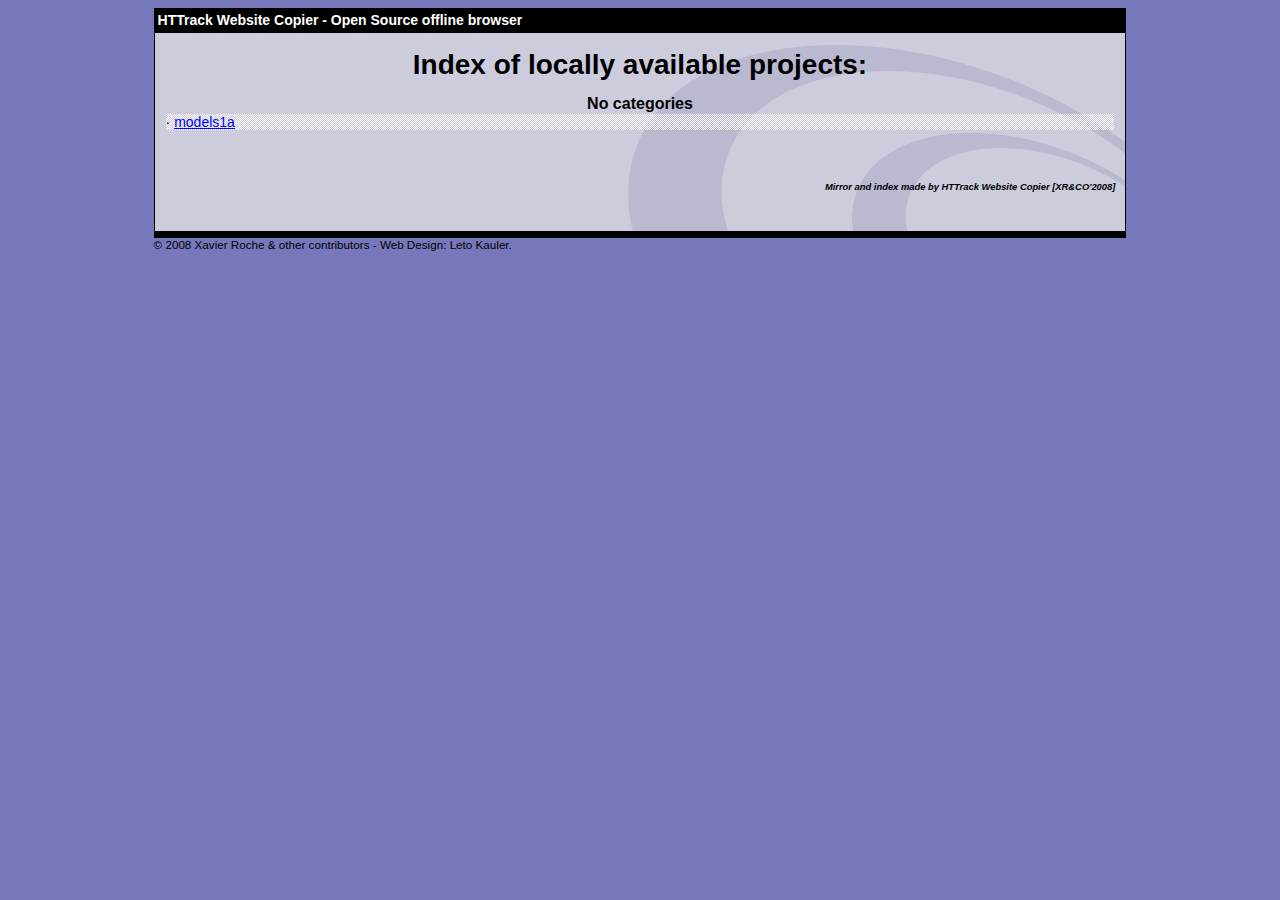
<file: index.html>
<html xmlns="http://www.w3.org/1999/xhtml" lang="en">

<head>
	<meta http-equiv="Content-Type" content="text/html; charset=utf-8" />
	<meta name="description" content="HTTrack is an easy-to-use website mirror utility. It allows you to download a World Wide website from the Internet to a local directory,building recursively all structures, getting html, images, and other files from the server to your computer. Links are rebuiltrelatively so that you can freely browse to the local site (works with any browser). You can mirror several sites together so that you can jump from one toanother. You can, also, update an existing mirror site, or resume an interrupted download. The robot is fully configurable, with an integrated help" />
	<meta name="keywords" content="httrack, HTTRACK, HTTrack, winhttrack, WINHTTRACK, WinHTTrack, offline browser, web mirror utility, aspirateur web, surf offline, web capture, www mirror utility, browse offline, local  site builder, website mirroring, aspirateur www, internet grabber, capture de site web, internet tool, hors connexion, unix, dos, windows 95, windows 98, solaris, ibm580, AIX 4.0, HTS, HTGet, web aspirator, web aspirateur, libre, GPL, GNU, free software" />
	<title>List of available projects - HTTrack Website Copier</title>
	<!-- Mirror and index made by HTTrack Website Copier/3.49-2 [XR&CO'2014] -->

	<style type="text/css">
	<!--

body {
	margin: 0;  padding: 0;  margin-bottom: 15px;  margin-top: 8px;
	background: #77b;
}
body, td {
	font: 14px "Trebuchet MS", Verdana, Arial, Helvetica, sans-serif;
	}

#subTitle {
	background: #000;  color: #fff;  padding: 4px;  font-weight: bold; 
	}

#siteNavigation a, #siteNavigation .current {
	font-weight: bold;  color: #448;
	}
#siteNavigation a:link    { text-decoration: none; }
#siteNavigation a:visited { text-decoration: none; }

#siteNavigation .current { background-color: #ccd; }

#siteNavigation a:hover   { text-decoration: none;  background-color: #fff;  color: #000; }
#siteNavigation a:active  { text-decoration: none;  background-color: #ccc; }


a:link    { text-decoration: underline;  color: #00f; }
a:visited { text-decoration: underline;  color: #000; }
a:hover   { text-decoration: underline;  color: #c00; }
a:active  { text-decoration: underline; }

#pageContent {
	clear: both;
	border-bottom: 6px solid #000;
	padding: 10px;  padding-top: 20px;
	line-height: 1.65em;
	background-image: url(backblue.gif);
	background-repeat: no-repeat;
	background-position: top right;
	}

#pageContent, #siteNavigation {
	background-color: #ccd;
	}


.imgLeft  { float: left;   margin-right: 10px;  margin-bottom: 10px; }
.imgRight { float: right;  margin-left: 10px;   margin-bottom: 10px; }

hr { height: 1px;  color: #000;  background-color: #000;  margin-bottom: 15px; }

h1 { margin: 0;  font-weight: bold;  font-size: 2em; }
h2 { margin: 0;  font-weight: bold;  font-size: 1.6em; }
h3 { margin: 0;  font-weight: bold;  font-size: 1.3em; }
h4 { margin: 0;  font-weight: bold;  font-size: 1.18em; }

.blak { background-color: #000; }
.hide { display: none; }
.tableWidth { min-width: 400px; }

.tblRegular       { border-collapse: collapse; }
.tblRegular td    { padding: 6px;  background-image: url(fade.gif);  border: 2px solid #99c; }
.tblHeaderColor, .tblHeaderColor td { background: #99c; }
.tblNoBorder td   { border: 0; }


// -->
</style>

</head>

<body>
<table width="76%" border="0" align="center" cellspacing="0" cellpadding="3" class="tableWidth">
	<tr>
	<td id="subTitle">HTTrack Website Copier - Open Source offline browser</td>
	</tr>
</table>
<table width="76%" border="0" align="center" cellspacing="0" cellpadding="0" class="tableWidth">
<tr class="blak">
<td>
	<table width="100%" border="0" align="center" cellspacing="1" cellpadding="0">
	<tr>
	<td colspan="6"> 
		<table width="100%" border="0" align="center" cellspacing="0" cellpadding="10">
		<tr> 
		<td id="pageContent"> 
<!-- ==================== End prologue ==================== -->


<h1 ALIGN=Center>Index of locally available projects:</H1>
  <table border="0" width="100%" cellspacing="1" cellpadding="0">
		<TH>
		<BR/>
			No categories
		</TH>
		<TR>
		  <TD BACKGROUND="fade.gif">
                    &middot; <A HREF="models1a/index.html">models1a</A>
   		  </TD>
		</TR>
	</TABLE>
	<BR>
	<H6 ALIGN="RIGHT">
         <I>Mirror and index made by HTTrack Website Copier [XR&CO'2008]</I>
	</H6>
	<!-- Mirror and index made by HTTrack Website Copier/3.49-2 [XR&CO'2014] -->
	<!-- Thanks for using HTTrack Website Copier! -->

<!-- ==================== Start epilogue ==================== -->
		</td>
		</tr>
		</table>
	</td>
	</tr>
	</table>
</td>
</tr>
</table>

<table width="76%" border="0" align="center" valign="bottom" cellspacing="0" cellpadding="0">
	<tr>
	<td id="footer"><small>&copy; 2008 Xavier Roche & other contributors - Web Design: Leto Kauler.</small></td>
	</tr>
</table>

</body>

</html>
</file>
